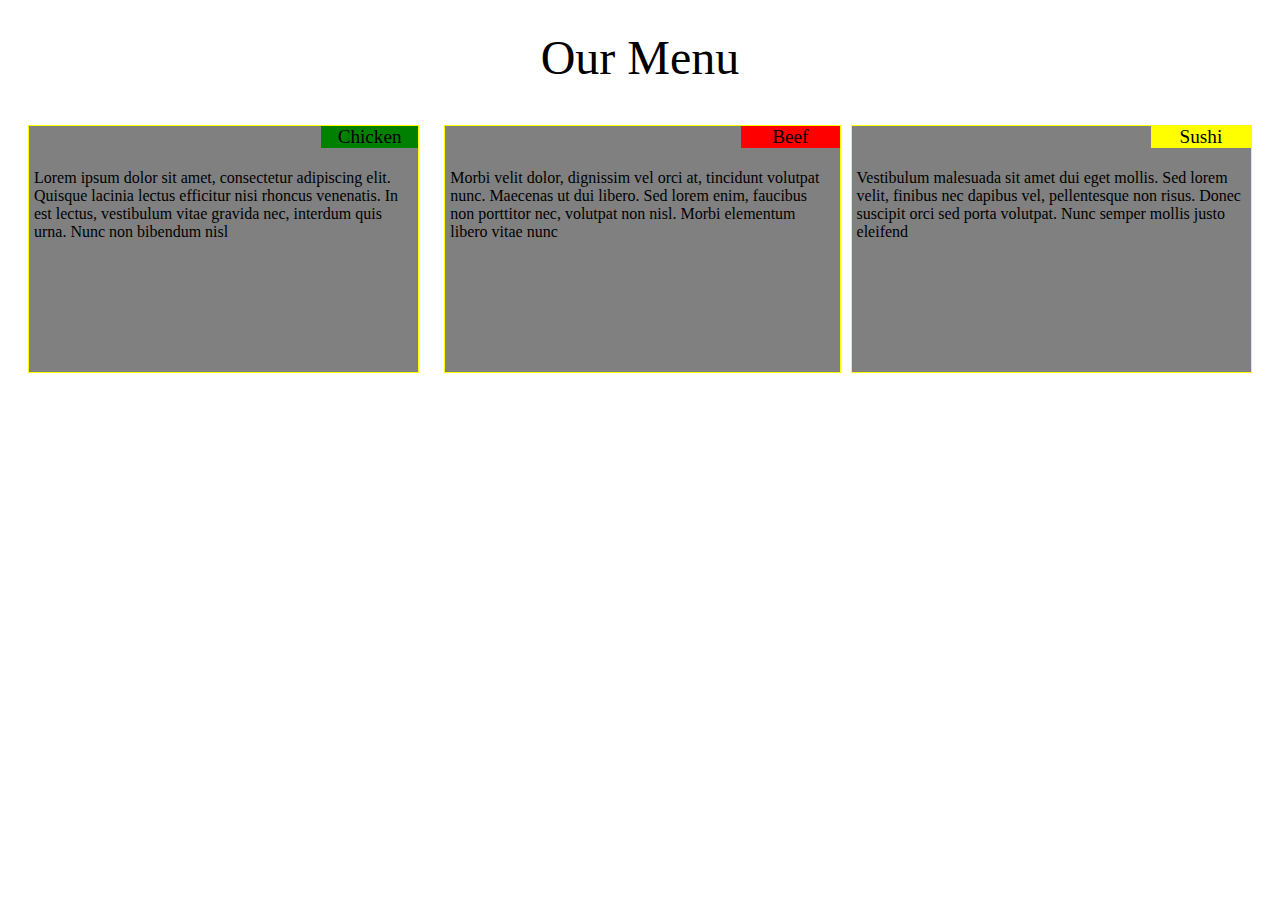
<file: module2/index.html>
<!DOCTYPE html>
<html>
<head>
	<title>
		Mod2-Solution
	</title>
	<link rel="stylesheet" type="text/css" href="Mod2-Solution.css">
	<meta charset="utf-8">
	<meta name="viewport" content="width=device-width, initial-scale=1.0">
</head>
<body>
	<div class="row title">Our Menu</div>
	<div class="row menu">
		<div class="col-lg-4 col-md-6">
			<div class="content chicken" id="div1">
				<p class="label chicken">Chicken</p>
				<p class="detail">
					Lorem ipsum dolor sit amet, consectetur adipiscing elit. Quisque lacinia lectus efficitur nisi rhoncus venenatis. In est lectus, vestibulum vitae gravida nec, interdum quis urna. Nunc non bibendum nisl
				</p>
			</div>
		</div>
		<div class="col-lg-4 col-md-6" >
			<div class="content beef" id="div2">
				<p class="label beef">Beef</p>
				<p class="detail">
					Morbi velit dolor, dignissim vel orci at, tincidunt volutpat nunc. Maecenas ut dui libero. Sed lorem enim, faucibus non porttitor nec, volutpat non nisl. Morbi elementum libero vitae nunc 
				</p>
			</div>
		</div>
		<div class="col-lg-4 sushi">
			<div class="content" id="div3">
				<p class="label sushi">Sushi</p>
				<p class="detail">
					Vestibulum malesuada sit amet dui eget mollis. Sed lorem velit, finibus nec dapibus vel, pellentesque non risus. Donec suscipit orci sed porta volutpat. Nunc semper mollis justo eleifend 
				</p>
			</div>
		</div>
	</div>
</body>
</html>
</file>
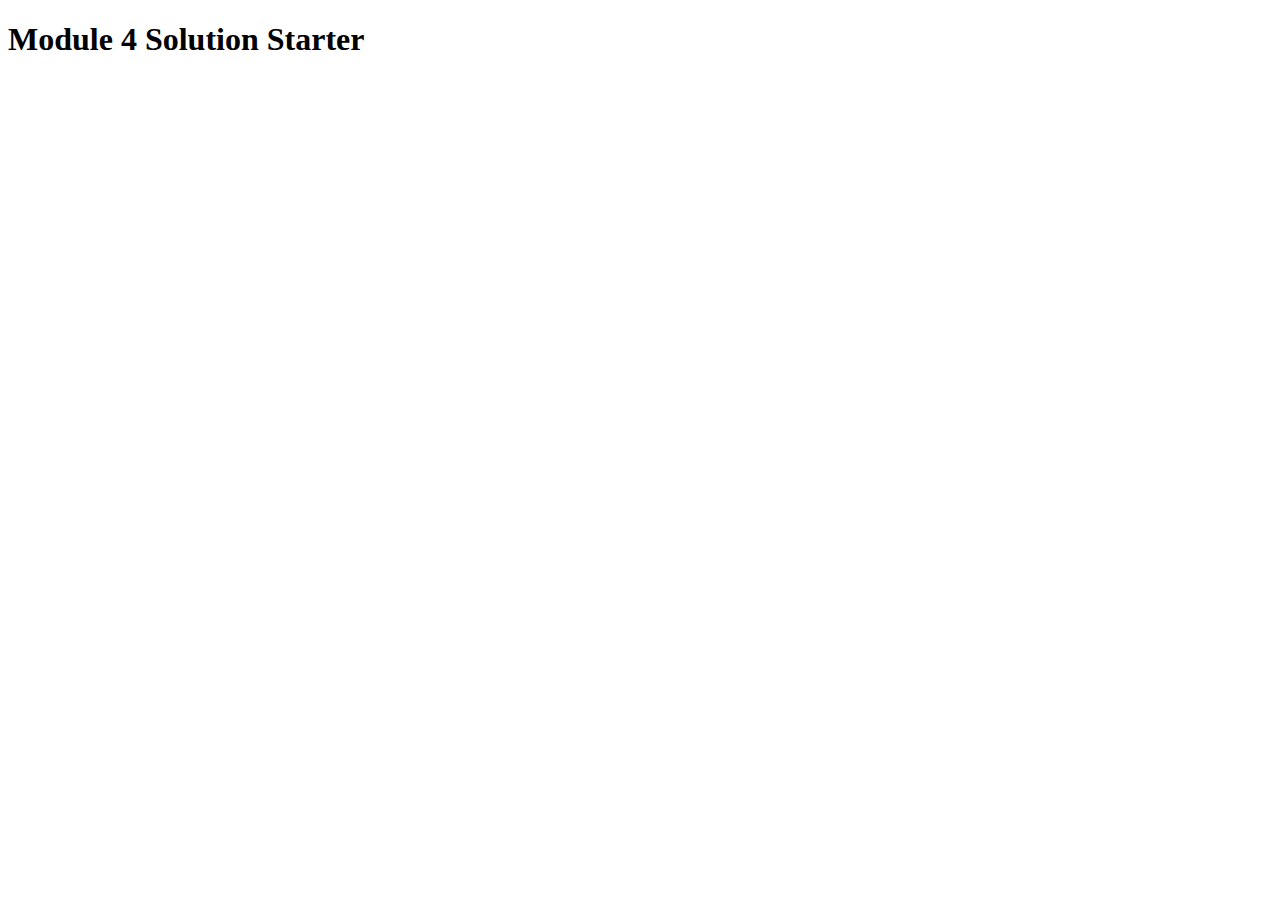
<file: module4/index.html>
<!DOCTYPE html>
<html>
<head>
  <meta charset="utf-8">
  <title>Module 4 Solution Starter</title>
  <script>
    var names = []; // DO NOT REMOVE
  </script>
  <script src="SpeakHello.js"></script>
  <script src="SpeakGoodBye.js"></script>
  <script src="script.js"></script>
</head>
<body>
  <h1>Module 4 Solution Starter</h1>
</body>
</html>
</file>
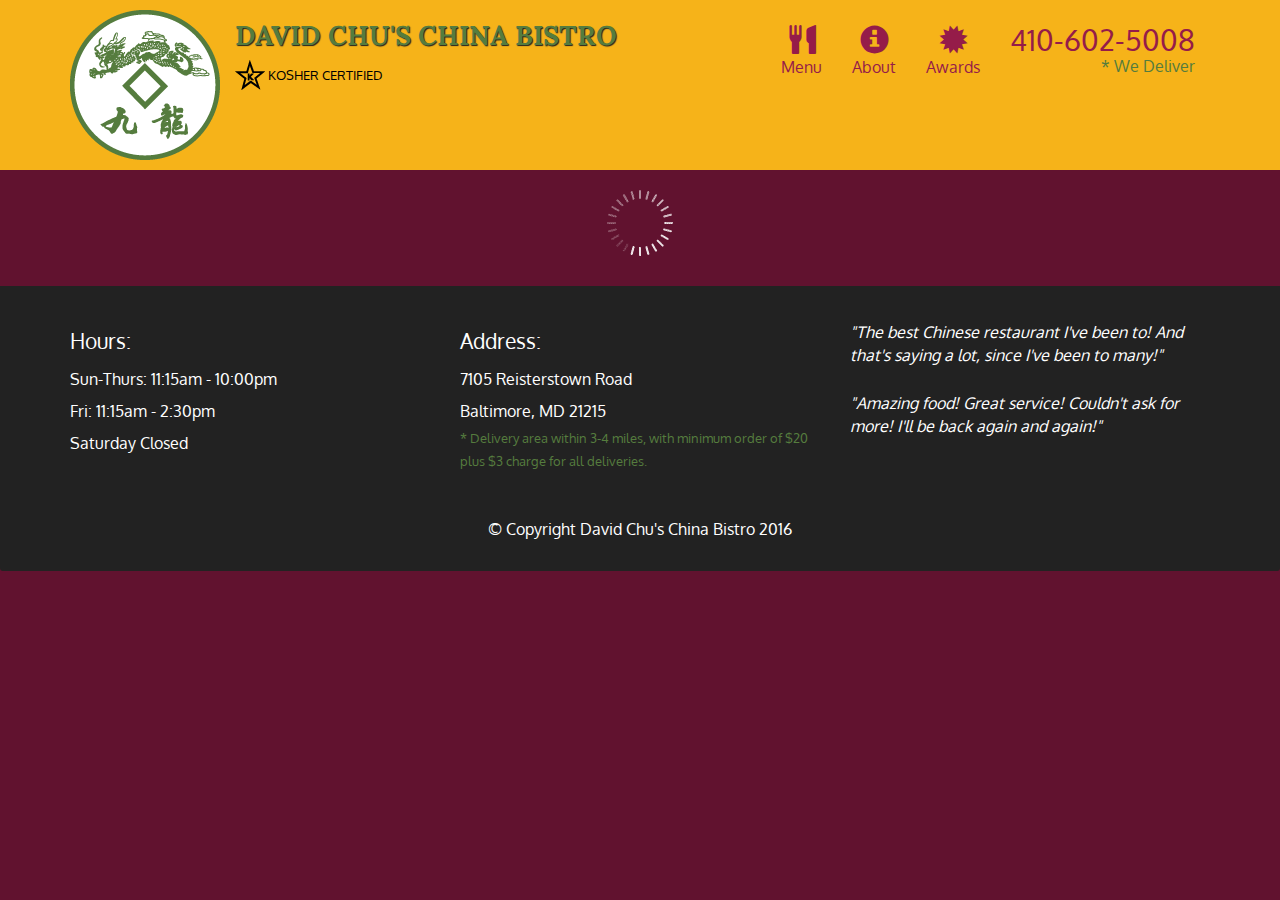
<file: module5/index.html>
<!doctype html>
<html lang="en">
  <head>
    <meta charset="utf-8">
    <meta http-equiv="X-UA-Compatible" content="IE=edge">
    <meta name="viewport" content="width=device-width, initial-scale=1">
    <title>David Chu's China Bistro</title>
    <link rel="stylesheet" href="css/bootstrap.min.css">
    <link rel="stylesheet" href="css/styles.css">
    <link href='https://fonts.googleapis.com/css?family=Oxygen:400,300,700' rel='stylesheet' type='text/css'>
    <link href='https://fonts.googleapis.com/css?family=Lora' rel='stylesheet' type='text/css'>
  </head>
<body>
  <header>
    <nav id="header-nav" class="navbar navbar-default">
      <div class="container">
        <div class="navbar-header">
          <a href="index.html" class="pull-left visible-md visible-lg">
            <div id="logo-img" alt="Logo image"></div>
          </a>

          <div class="navbar-brand">
            <a href="index.html"><h1>David Chu's China Bistro</h1></a>
            <p>
              <img src="images/star-k-logo.png" alt="Kosher certification">
              <span>Kosher Certified</span>
            </p>
          </div>

          <button id="navbarToggle" type="button" class="navbar-toggle collapsed" data-toggle="collapse" data-target="#collapsable-nav" aria-expanded="false">
            <span class="sr-only">Toggle navigation</span>
            <span class="icon-bar"></span>
            <span class="icon-bar"></span>
            <span class="icon-bar"></span>
          </button>
        </div>
        
        <div id="collapsable-nav" class="collapse navbar-collapse">
           <ul id="nav-list" class="nav navbar-nav navbar-right">
            <li id="navHomeButton" class="visible-xs active">
              <a href="index.html">
                <span class="glyphicon glyphicon-home"></span> Home</a>
            </li>
            <li id="navMenuButton">
              <a href="#" onclick="$dc.loadMenuCategories();">
                <span class="glyphicon glyphicon-cutlery"></span><br class="hidden-xs"> Menu</a>
            </li>
            <li>
              <a href="#">
                <span class="glyphicon glyphicon-info-sign"></span><br class="hidden-xs"> About</a>
            </li>
            <li>
              <a href="#">
                <span class="glyphicon glyphicon-certificate"></span><br class="hidden-xs"> Awards</a>
            </li>
            <li id="phone" class="hidden-xs">
              <a href="tel:410-602-5008">
                <span>410-602-5008</span></a><div>* We Deliver</div>
            </li>
          </ul><!-- #nav-list -->
        </div><!-- .collapse .navbar-collapse -->
      </div><!-- .container -->
    </nav><!-- #header-nav -->
  </header>

  <div id="call-btn" class="visible-xs">
    <a class="btn" href="tel:410-602-5008">
    <span class="glyphicon glyphicon-earphone"></span>
    410-602-5008
    </a>
  </div>
  <div id="xs-deliver" class="text-center visible-xs">* We Deliver</div>

  <div id="main-content" class="container"></div>

  <footer class="panel-footer">
    <div class="container">
      <div class="row">
        <section id="hours" class="col-sm-4">
          <span>Hours:</span><br>
          Sun-Thurs: 11:15am - 10:00pm<br>
          Fri: 11:15am - 2:30pm<br>
          Saturday Closed
          <hr class="visible-xs">
        </section>
        <section id="address" class="col-sm-4">
          <span>Address:</span><br>
          7105 Reisterstown Road<br>
          Baltimore, MD 21215
          <p>* Delivery area within 3-4 miles, with minimum order of $20 plus $3 charge for all deliveries.</p>
          <hr class="visible-xs">
        </section>
        <section id="testimonials" class="col-sm-4">
          <p>"The best Chinese restaurant I've been to! And that's saying a lot, since I've been to many!"</p>
          <p>"Amazing food! Great service! Couldn't ask for more! I'll be back again and again!"</p>
        </section>
      </div>
      <div class="text-center">&copy; Copyright David Chu's China Bistro 2016</div>
    </div>
  </footer>

  <!-- jQuery (Bootstrap JS plugins depend on it) -->
  <script src="js/jquery-2.1.4.min.js"></script>
  <script src="js/bootstrap.min.js"></script>
  <script src="js/ajax-utils.js"></script>
  <script src="js/script.js"></script>
</body>
</html>
</file>
<file: module2/Mod2-Solution.css>
*{
  box-sizing: border-box;
}
.row {
  width: 100%;
  overflow: auto;
}

.title {
  text-align: center;
  font-size: 3em;
  margin-top: 30px;
  margin-bottom: 30px;
}

.content {
  border: 1px solid yellow;
  background-color: gray;
  margin: 10px 20px 10px 20px;
}

.detail {
  padding: 5px;
  height: 12em;
}
.label {
  width: 25%;
  margin: 0;
  text-align: center;
  position: relative;
  left: 75%;
  font-size: 1.2em;
}

p.chicken {
  background-color: green;
}

p.beef {
  background-color: red;
}

p.sushi {
  background-color: yellow;
}

/********** Large devices only **********/
@media (min-width: 992px) {

  #div1 {
    margin: 10px 10px 10px 20px;
  }

  #div2 {
    margin: 10px 10px 10px 15px;
  }

  #div3 {
    margin: 10px 20px 10px 0;
  }

  .col-lg-1, .col-lg-2, .col-lg-3, .col-lg-4, .col-lg-5, .col-lg-6, .col-lg-7, .col-lg-8, .col-lg-9, .col-lg-10, .col-lg-11, .col-lg-12 {
    float: left;
  }
  .col-lg-1 {
    width: 8.33%;
  }
  .col-lg-2 {
    width: 16.66%;
  }
  .col-lg-3 {
    width: 25%;
  }
  .col-lg-4 {
    width: 33.33%;
  }
  .col-lg-5 {
    width: 41.66%;
  }
  .col-lg-6 {
    width: 50%;
  }
  .col-lg-7 {
    width: 58.33%;
  }
  .col-lg-8 {
    width: 66.66%;
  }
  .col-lg-9 {
    width: 74.99%;
  }
  .col-lg-10 {
    width: 83.33%;
  }
  .col-lg-11 {
    width: 91.66%;
  }
  .col-lg-12 {
    width: 100%;
  }
}

/********** Medium devices only **********/
@media (min-width: 768px) and (max-width: 991px) {
  div.sushi{
    clear: both;
  }

  p.sushi {
    width: 12.5%;
    left: 87.5%;
  }

  #div1 {
    margin: 10px 10px 20px 20px;
  }

  #div2 {
    margin: 10px 20px 20px 10px;
  }

  #div3 {
    margin: 10px 20px 10px 20px;
  }
  .col-md-1, .col-md-2, .col-md-3, .col-md-4, .col-md-5, .col-md-6, .col-md-7, .col-md-8, .col-md-9, .col-md-10, .col-md-11, .col-md-12 {
    float: left;
    height: 100%;
  }
  .col-md-1 {
    width: 8.33%;
  }
  .col-md-2 {
    width: 16.66%;
  }
  .col-md-3 {
    width: 25%;
  }
  .col-md-4 {
    width: 33.33%;
  }
  .col-md-5 {
    width: 41.66%;
  }
  .col-md-6 {
    width: 50%;
  }
  .col-md-7 {
    width: 58.33%;
  }
  .col-md-8 {
    width: 66.66%;
  }
  .col-md-9 {
    width: 74.99%;
  }
  .col-md-10 {
    width: 83.33%;
  }
  .col-md-11 {
    width: 91.66%;
  }
  .col-md-12 {
    width: 100%;
  }
}
</file>
<file: module5/css/styles.css>
body {
  font-size: 16px;
  color: #fff;
  background-color: #61122f;
  font-family: 'Oxygen', sans-serif;
}

/** HEADER **/
#header-nav {
  background-color: #f6b319;
  border-radius: 0;
  border: 0;
}

#logo-img {
  background: url('../images/restaurant-logo_large.png') no-repeat;
  width: 150px;
  height: 150px;
  margin: 10px 15px 10px 0;
}

.navbar-brand {
  padding-top: 25px;
}
.navbar-brand h1 { /* Restaurant name */
  font-family: 'Lora', serif;
  color: #557c3e;
  font-size: 1.5em;
  text-transform: uppercase;
  font-weight: bold;
  text-shadow: 1px 1px 1px #222;
  margin-top: 0;
  margin-bottom: 0;
  line-height: .75;
}
.navbar-brand a:hover, .navbar-brand a:focus {
  text-decoration: none;
}
.navbar-brand p { /* Kosher cert */
  color: #000;
  text-transform: uppercase;
  font-size: .7em;
  margin-top: 15px;
}
.navbar-brand p span { /* Star-K */
  vertical-align: middle;
}

#nav-list {
  margin-top: 10px;
}
#nav-list a {
  color: #951C49;
  text-align: center;
}
#nav-list a:hover {
  background: #E7E7E7;
}
#nav-list a span {
  font-size: 1.8em;
}

#phone {
  margin-top: 5px;
}
#phone a { /* Phone number */
  text-align: right;
  padding-bottom: 0;
}
#phone div { /* We Deliver */
  color: #557c3e;
  text-align: right;
  padding-right: 15px;
}

.navbar-header button.navbar-toggle, .navbar-header .icon-bar {
  border: 1px solid #61122f;
}
.navbar-header button.navbar-toggle {
  clear: both;
  margin-top: -30px;
}
/* END HEADER */

/* FOOTER */
.panel-footer {
  margin-top: 30px;
  padding-top: 35px;
  padding-bottom: 30px;
  background-color: #222;
  border-top: 0;
}
.panel-footer div.row {
  margin-bottom: 35px;
}
#hours, #address {
  line-height: 2;
}
#hours > span, #address > span {
  font-size: 1.3em;
}
#address p {
  color: #557c3e;
  font-size: .8em;
  line-height: 1.8;
}
#testimonials {
  font-style: italic;
}
#testimonials p:nth-child(2) {
  margin-top: 25px;
}
/* END FOOTER */



/* HOME PAGE */
.container .jumbotron {
  box-shadow: 0 0 50px #3F0C1F;
  border: 2px solid #3F0C1F;
}

#menu-tile, #specials-tile, #map-tile {
  height: 250px;
  width: 100%;
  margin-bottom: 15px;
  position: relative;
  border: 2px solid #3F0C1F;
  overflow: hidden;
}
#menu-tile:hover, #specials-tile:hover, #map-tile:hover {
  box-shadow: 0 1px 5px 1px #cccccc;
}
#menu-tile {
  background: url('../images/menu-tile.jpg') no-repeat;
  background-position: center;
}
#specials-tile {
  background: url('../images/specials-tile.jpg') no-repeat;
  background-position: center;
}
#menu-tile span, #specials-tile span, #map-tile span {
  position: absolute;
  bottom: 0;
  right: 0;
  width: 100%;
  text-align: center;
  font-size: 1.6em;
  text-transform: uppercase;
  background-color: #000;
  color: #fff;
  opacity: .8;
}
/* END HOME PAGE */

/* MENU CATEGORIES PAGE */
.category-tile { 
  position: relative;
  border: 2px solid #3F0C1F;
  overflow: hidden;
  width: 200px;
  height: 200px;
  margin: 0 auto 15px;
}
.category-tile span {
  position: absolute;
  bottom: 0;
  right: 0;
  width: 100%;
  text-align: center;
  font-size: 1.2em;
  text-transform: uppercase;
  background-color: #000;
  color: #fff;
  opacity: .8;
}
.category-tile:hover {
  box-shadow: 0 1px 5px 1px #cccccc;
}

#menu-categories-title + div {
  margin-bottom: 50px;
}
/* END MENU CATEGORIES PAGE */

/* SINGLE CATEGORY PAGE */
.menu-item-tile {
  margin-bottom: 25px;
}
.menu-item-tile hr {
  width: 80%;
}
.menu-item-tile .menu-item-price {
  font-size: 1.1em;
  text-align: right;
  margin-top: -15px;
  margin-right: -15px;
}
.menu-item-tile .menu-item-price span {
  font-size: .6em;
}
.menu-item-photo {
  position: relative;
  border: 2px solid #3F0C1F; 
  overflow: hidden;
  padding: 0;
  margin-right: -15px;
  margin-left: auto;
  margin-bottom: 20px;
  max-width: 250px;
}
.menu-item-photo div {
  position: absolute;
  bottom: 0;
  right: 0;
  width: 80px;
  background-color: #557c3e;
  text-align: center;
}
.menu-item-description {
  padding-right: 30px;
}
h3.menu-item-title {
  margin: 0 0 10px;
}
.menu-item-details {
  font-size: .9em;
  font-style: italic;
}
/* END SINGLE CATEGORY PAGE */


/********** Large devices only **********/
@media (min-width: 1200px) {
  .container .jumbotron {
    background: url('../images/jumbotron_1200.jpg') no-repeat;
    height: 675px;
  }
}

/********** Medium devices only **********/
@media (min-width: 992px) and (max-width: 1199px) {
  /* Header */
  #logo-img {
    background: url('../images/restaurant-logo_medium.png') no-repeat;
    width: 100px;
    height: 100px;
    margin: 5px 5px 5px 0;
  }
  /* End Header */

  /* Home Page */
  .container .jumbotron {
    background: url('../images/jumbotron_992.jpg') no-repeat;
    height: 558px;
  }
  /* End Home Page */
}

/********** Small devices only **********/
@media (min-width: 768px) and (max-width: 991px) {
  /* Home Page */
  .container .jumbotron {
    background: url('../images/jumbotron_768.jpg') no-repeat;
    height: 432px;
  }
  /* End Home Page */
}

/********** Extra small devices only **********/
@media (max-width: 767px) {
  /* Header */
  .navbar-brand {
    padding-top: 10px;
    height: 80px;
  }
  .navbar-brand h1 { /* Restaurant name */
    padding-top: 10px;
    font-size: 5vw; /* 1vw = 1% of viewport width */
  }
  .navbar-brand p { /* Kosher cert */
    font-size: .6em;
    margin-top: 12px;
  }
  .navbar-brand p img { /* Star-K */
    height: 20px;
  }

  #collapsable-nav a { /* Collapsed nav menu text */
    font-size: 1.2em;
  }
  #collapsable-nav a span { /* Collapsed nav menu glyph */
    font-size: 1em;
    margin-right: 5px;
  }

  #call-btn > a {
    font-size: 1.5em;
    display: block;
    margin: 0 20px;
    padding: 10px;
    border: 2px solid #fff;
    background-color: #f6b319;
    color: #951c49;
  }
  #xs-deliver {
    margin-top: 5px;
    font-size: .7em;
    letter-spacing: .1em;
    text-transform: uppercase;
  }
  /* End Header */

  /* Footer */
  .panel-footer section {
    margin-bottom: 30px;
    text-align: center;
  }
  .panel-footer section:nth-child(3) {
    margin-bottom: 0; /* margin already exists on the whole row */
  }
  .panel-footer section hr {
    width: 50%;
  }
  /* End Footer */

  /* Home Page */
  .container .jumbotron {
    margin-top: 30px;
    padding: 0;
  }
  #menu-tile, #specials-tile {
    width: 360px;
    margin: 0 auto 15px;
  }

  .menu-item-photo {
    margin-right: auto;
  }
  .menu-item-tile .menu-item-price {
    text-align: center;
  }
  .menu-item-description {
    text-align: center;;
  }
}


/********** Super extra small devices Only :-) (e.g., iPhone 4) **********/
@media (max-width: 479px) {
  /* Header */
  .navbar-brand h1 { /* Restaurant name */
    padding-top: 5px;
    font-size: 6vw;
  }
  /* End Header */
  
  /* Home page */
  #menu-tile, #specials-tile {
    width: 280px;
    margin: 0 auto 15px;
  }

  .col-xxs-12 {
    position: relative;
    min-height: 1px;
    padding-right: 15px;
    padding-left: 15px;
    float: left;
    width: 100%;
  }
}
</file>
